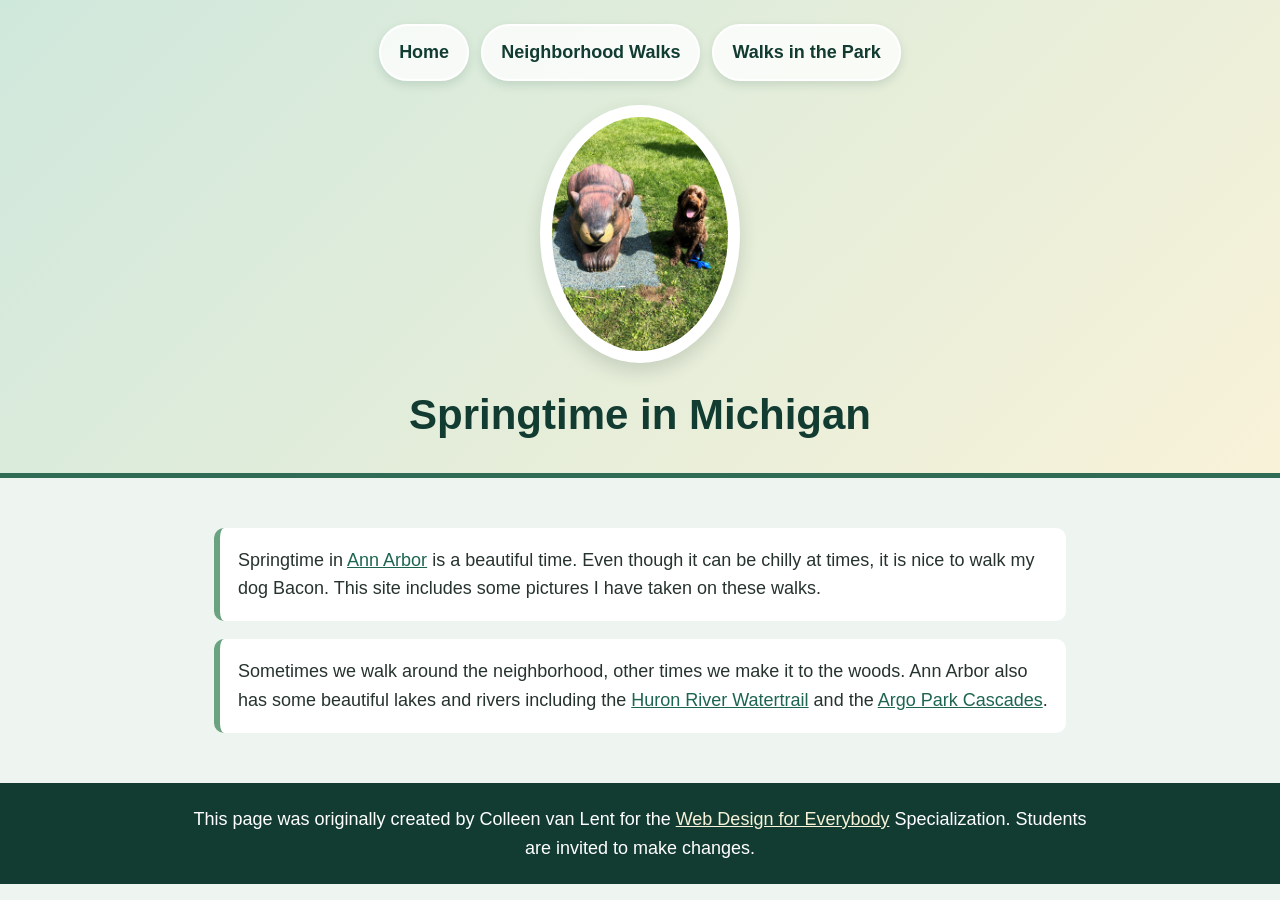
<file: index.html>
<!DOCTYPE html>
<html lang="en">

<head>
  <meta charset="utf-8">
  <meta name="viewport" content="width=device-width">
  <title>Springtime In Michigan</title>
  <link rel="stylesheet" href="css/style.css">
</head>

<body>
  <a class="skip-link" href="#main-content">Skip to main content</a>

  <header>
    <nav>
      <ul>
        <li><a href="index.html">Home</a></li>
        <li><a href="neighborhood.html">Neighborhood Walks</a></li>
        <li><a href="parks.html">Walks in the Park</a></li>
      </ul>
    </nav>
    <img class="hero-img" src="images/BaconGallupPark.jpg" width="200" alt="Brown Labradoodle sitting next to a statue.">
    <h1>Springtime in Michigan</h1>
  </header>

  <main id="main-content" class="content-card">
    <p>Springtime in <a href="https://www.michigan.org/city/ann-arbor">Ann Arbor</a> is a beautiful time. Even though
      it can be chilly at times, it is nice to walk my dog Bacon. This site includes some pictures I have taken on
      these walks.</p>

    <p>Sometimes we walk around the neighborhood, other times we make it to the woods. Ann Arbor also has some
      beautiful lakes and rivers including the <a
        href="https://www.annarbor.org/things-to-do/recreation-outdoors/huron-river/">Huron River Watertrail</a> and
      the <a href="https://www.a2gov.org/departments/Parks-Recreation/parks-places/argo/pages/default.aspx">Argo Park
        Cascades</a>.</p>
  </main>

  <footer>
    <p>This page was originally created by Colleen van Lent for the <a
        href="https://www.coursera.org/specializations/web-design">Web Design for Everybody</a> Specialization.
      Students are invited to make changes.</p>
  </footer>
</body>

</html>
</file>
<file: css/style.css>
* {
  box-sizing: border-box;
}

body {
  margin: 0;
  font-family: Arial, Helvetica, sans-serif;
  font-size: 18px;
  line-height: 1.6;
  color: #27332f;
  background: #eef5f1;
}

.skip-link {
  position: absolute;
  top: -60px;
  left: 16px;
  padding: 10px 16px;
  color: #ffffff;
  background-color: #123c32;
  text-decoration: none;
  border-radius: 6px;
  z-index: 1000;
}

.skip-link:focus {
  top: 16px;
}

header {
  padding: 24px;
  text-align: center;
  background: linear-gradient(135deg, #cfe8dc, #f8f2d8);
  border-bottom: 5px solid #2f6b55;
}

nav {
  width: 80%;
  margin: 0 auto 24px;
}

nav ul {
  display: flex;
  flex-wrap: wrap;
  justify-content: center;
  gap: 12px;
  margin: 0;
  padding: 0;
  list-style-type: none;
}

nav a {
  display: block;
  padding: 12px 18px;
  color: #123c32;
  font-weight: bold;
  text-decoration: none;
  background-color: rgba(255, 255, 255, 0.78);
  border: 2px solid #ffffff;
  border-radius: 999px;
  box-shadow: 0 4px 10px rgba(31, 79, 65, 0.14);
  transition: background-color 0.3s ease, color 0.3s ease, transform 0.3s ease;
}

nav a:hover,
nav a:focus {
  color: #ffffff;
  background-color: #2f6b55;
  transform: translateY(-3px);
}

img {
  max-width: 100%;
  height: auto;
  padding: 8px;
  border: 4px solid #ffffff;
  border-radius: 16px;
  background-color: #ffffff;
  box-shadow: 0 8px 18px rgba(35, 58, 49, 0.16);
}

.hero-img {
  display: block;
  width: 200px;
  margin: 0 auto;
  border-radius: 50%;
}

h1 {
  margin: 18px 0 0;
  color: #123c32;
  font-size: 42px;
}

main {
  max-width: 1100px;
  margin: 0 auto;
  padding: 32px 24px;
}

.content-card {
  max-width: 900px;
}

p {
  padding: 18px;
  background-color: #ffffff;
  border-left: 6px solid #6aa37f;
  border-radius: 10px;
}

a {
  color: #1d6550;
}

a:hover {
  color: #a34d28;
}

footer {
  padding: 22px 24px;
  text-align: center;
  background-color: #123c32;
  color: #ffffff;
}

footer p {
  max-width: 900px;
  margin: 0 auto;
  padding: 0;
  background-color: transparent;
  border-left: 0;
}

footer a {
  color: #f8f2d8;
}

.grid {
  display: grid;
  grid-template-columns: repeat(2, minmax(240px, 1fr));
  justify-content: center;
  align-items: center;
  gap: 28px;
}

.grid img {
  width: 100%;
  aspect-ratio: 4 / 3;
  object-fit: cover;
  transition: transform 0.3s ease, box-shadow 0.3s ease;
}

.grid img:hover {
  transform: scale(1.04) rotate(1deg);
  box-shadow: 0 14px 28px rgba(35, 58, 49, 0.25);
}

.flex {
  display: flex;
  flex-wrap: wrap;
  justify-content: space-around;
  gap: 24px;
}

.flex img {
  width: 30%;
  min-width: 220px;
  aspect-ratio: 4 / 3;
  object-fit: cover;
  transition: transform 0.3s ease, filter 0.3s ease;
}

.flex img:hover {
  transform: translateY(-8px);
  filter: saturate(1.2);
}

.flex img:nth-child(even) {
  border-radius: 40px 10px;
}

.flex img:nth-child(odd) {
  border-radius: 10px 40px;
}

@media (max-width: 700px) {
  nav,
  .flex img {
    width: 100%;
  }

  h1 {
    font-size: 32px;
  }

  .grid {
    grid-template-columns: 1fr;
  }
}
</file>
